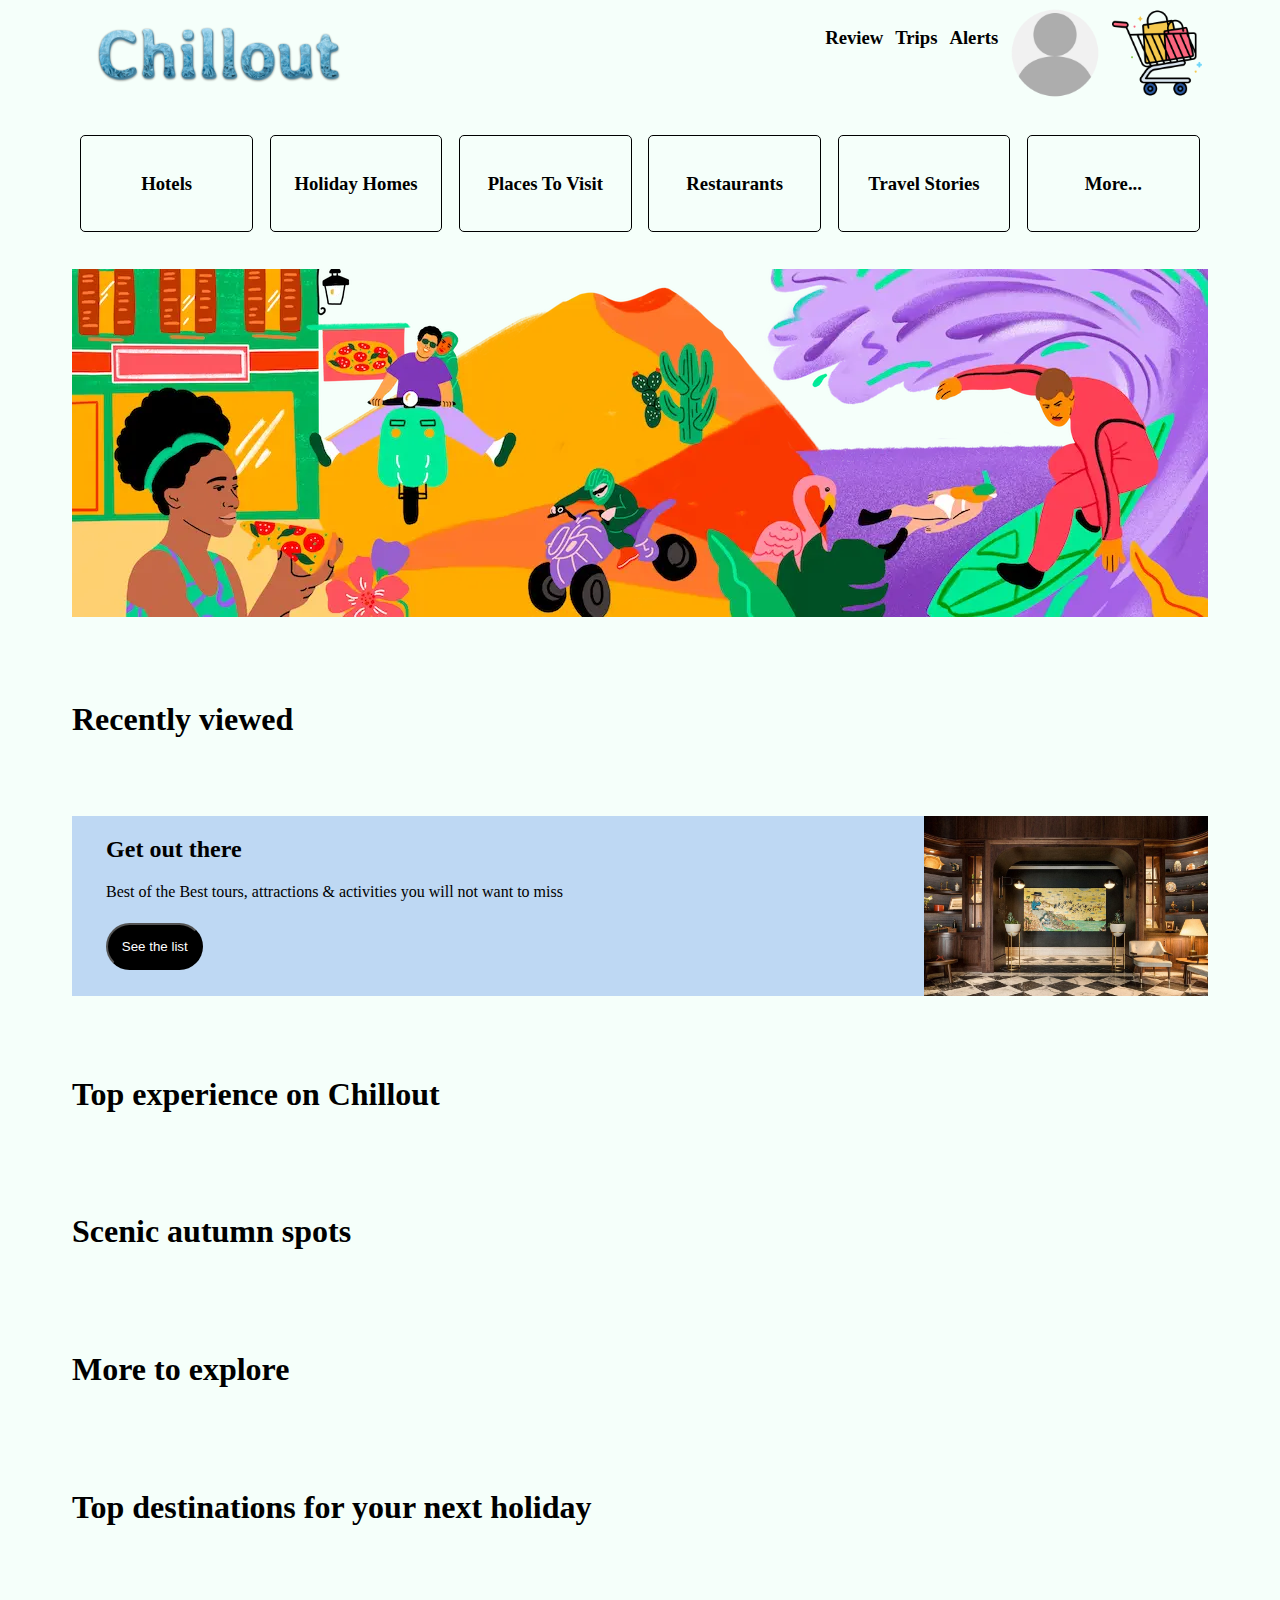
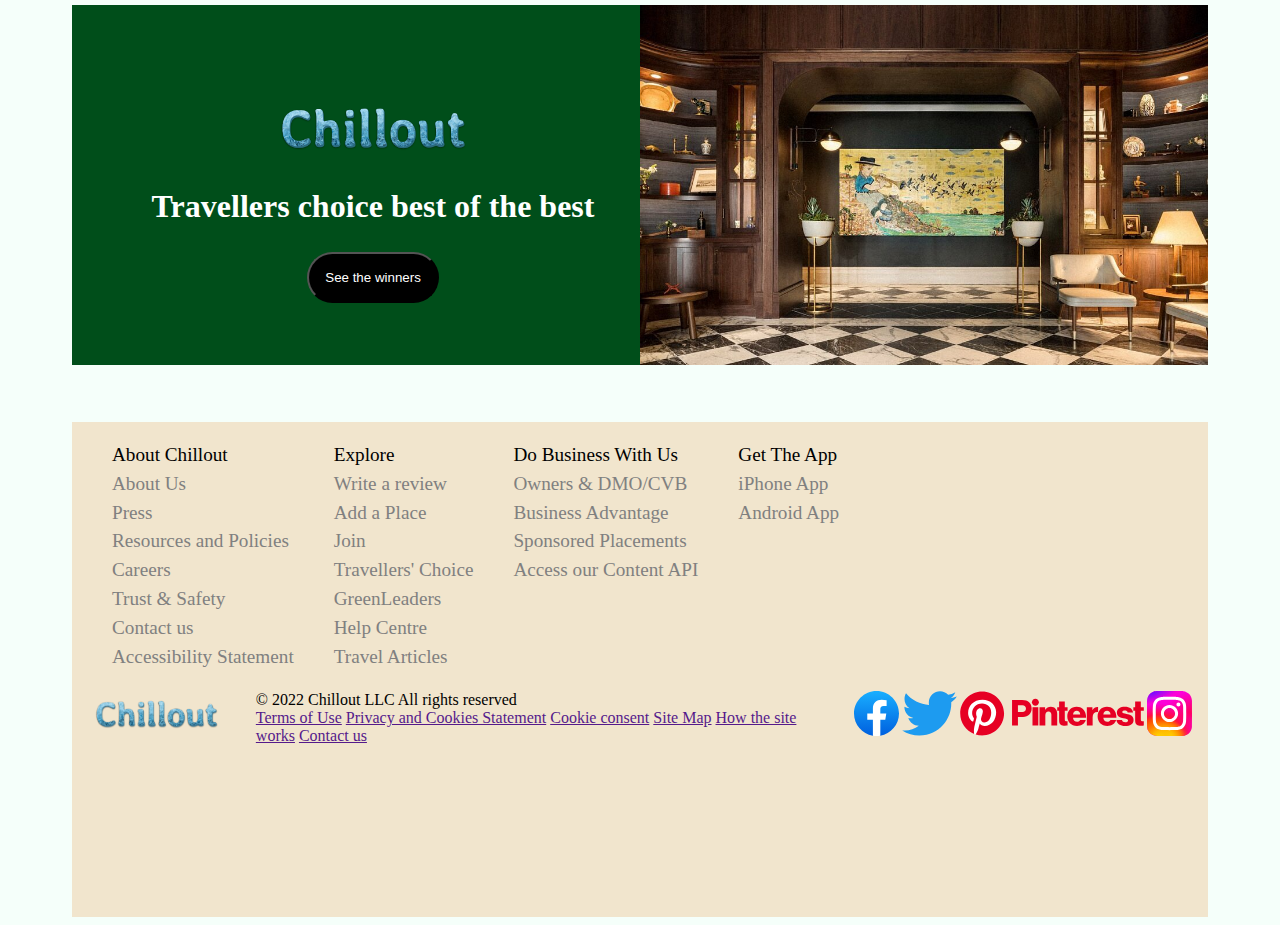
<file: index.html>
<!DOCTYPE html>
<html lang="en">
<head>
    <meta charset="UTF-8">
    <meta http-equiv="X-UA-Compatible" content="IE=edge">
    <meta name="viewport" content="width=device-width, initial-scale=1.0">
    <title>Chillout</title>
    <link rel="stylesheet" href="styles/homePageStyle.css">
    <link rel="stylesheet" href="styles/navigation.css">
    <link rel="stylesheet" href="styles/footer.css">
</head>
<body>
    
    <div id="navigation">
        <div id="options">
            <div id="logoDiv">
                <a href="index.html"><img src="resources/logo.png" alt="logo"></a>
            </div>
            <h3>Review</h3>
            <h3>Trips</h3>
            <h3>Alerts</h3>
            <div id="accountDiv">
                <a href="accountPage.html"><img src="resources/userAvatarPlaceholder.png" alt="userAvatarPlaceholder"></a>
            </div>
            <div id="cartDiv">
                <a href="cartPage.html"><img src="resources/cart.png" alt="cart"></a>
            </div>
        </div>
        <div id="tabs">
            <h3><a href="hotelsPage.html">Hotels</a></h3>
            <h3>Holiday Homes</h3>
            <h3>Places To Visit</h3>
            <h3>Restaurants</h3>
            <h3>Travel Stories</h3>
            <h3>More...</h3>
        </div>
    </div>

    <img id="banner" src="resources/background.webp" alt="banner">

    <h1>Recently viewed</h1>
    <div id="searchHistory">
        <!-- <div>
            <img src="" alt="">
            <h3></h3>
            <p></p>
            <p></p>
            <button></button>
        </div> -->
    </div>

    <div id="bestTours">
        <div>
            <h2>Get out there</h2>
            <p>Best of the Best tours, attractions & activities you will not want to miss</p>
            <button>See the list</button>
        </div>
        <img src="resources/bestToursImage.jpg" alt="bestTours">
    </div>

    <h1>Top experience on Chillout</h1>
    <div class="spots">
        <!-- <div>
            <img src="" alt="">
            <h3></h3>
            <p></p>
            <p></p>
            <button></button>
        </div> -->
    </div>

    <h1>Scenic autumn spots</h1>
    <div class="spots">
        <!-- <div>
            <img src="" alt="">
            <h3></h3>
            <p></p>
            <p></p>
            <button></button>
        </div> -->
    </div>

    <h1>More to explore</h1>
    <div id="explore">
        <!-- <div>
            <img src="" alt="">
            <h3></h3>
            <p></p>
            <p></p>
            <button></button>
        </div> -->
    </div>

    <h1>Top destinations for your next holiday</h1>
    <div class="spots">
        <!-- <div>
            <img src="" alt="">
            <h3></h3>
            <p></p>
            <p></p>
            <button></button>
        </div> -->
    </div>

    <div id="bestTravellersChoice">
        <div>
            <img src="resources/logo.png" alt="logo">
            <h1>Travellers choice best of the best</h1>
            <button>See the winners</button>
        </div>
        <img src="resources/bestToursImage.jpg" alt="bestTours">
    </div>

    <div id="footer">
        <div id="footerFirstHalf">
            <ul id="aboutChillout">
                About Chillout
                <li>About Us</li>
                <li>Press</li>
                <li>Resources and Policies</li>
                <li>Careers</li>
                <li>Trust & Safety</li>
                <li>Contact us</li>
                <li>Accessibility Statement</li>
            </ul>
            <ul id="exploreWebsite">
                Explore
                <li>Write a review</li>
                <li>Add a Place</li>
                <li>Join</li>
                <li>Travellers' Choice</li>
                <li>GreenLeaders</li>
                <li>Help Centre</li>
                <li>Travel Articles</li>
            </ul>
            <ul id="doBusinessWithUs">
                Do Business With Us
                <li>Owners & DMO/CVB</li>
                <li>Business Advantage</li>
                <li>Sponsored Placements</li>
                <li>Access our Content API</li>
            </ul>
            <ul id="getAPI">
                Get The App
                <li>iPhone App</li>
                <li>Android App</li>
            </ul>
        </div>  
        <div id="footerSecondHalf">
            <img src="resources/logo.png" alt="logo">
            <div id="extraInfo">
                <p>© 2022 Chillout LLC All rights reserved</p>
                <a href="">Terms of Use</a>
                <a href="">Privacy and Cookies Statement</a>
                <a href="">Cookie consent</a>
                <a href="">Site Map</a>
                <a href="">How the site works</a>
                <a href="">Contact us</a>
            </div>
            <div id="socialMedia">
                <img src="resources/facebook.svg" alt="facebook">
                <img src="resources/twitter.svg" alt="twitter">
                <img src="resources/pinterest.svg" alt="pinterest">
                <img src="resources/instagram.svg" alt="instagram">
            </div>
        </div>
    </div>

</html>

<script src="scripts/homePageScript.js"></script>
</file>
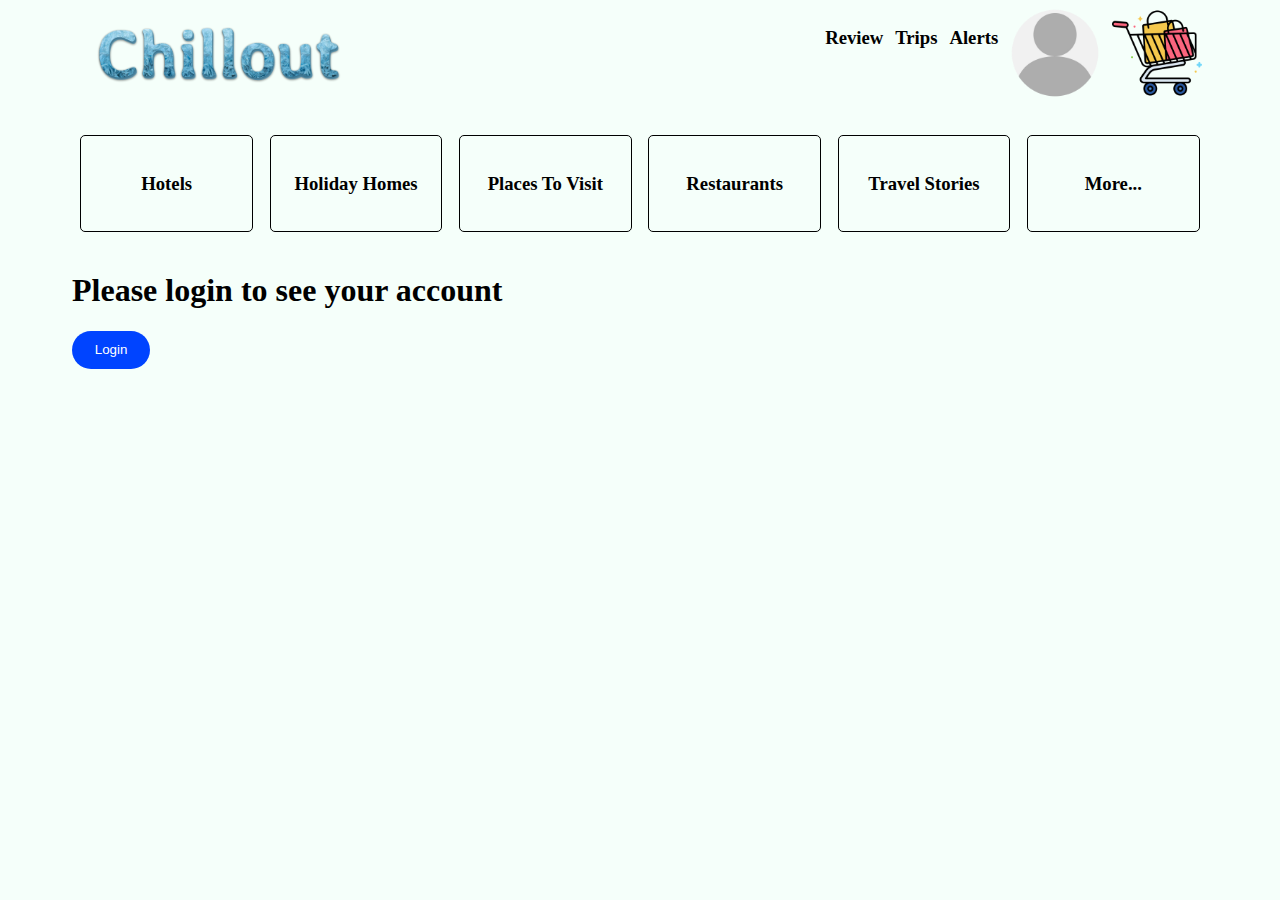
<file: accountPage.html>
<!DOCTYPE html>
<html lang="en">
<head>
    <meta charset="UTF-8">
    <meta http-equiv="X-UA-Compatible" content="IE=edge">
    <meta name="viewport" content="width=device-width, initial-scale=1.0">
    <title>Chillout</title>
    <link rel="stylesheet" href="styles/accountPageStyle.css">
    <link rel="stylesheet" href="styles/navigation.css">
</head>
<body>

    <div id="navigation">
        <div id="options">
            <div id="logoDiv">
                <a href="index.html"><img src="resources/logo.png" alt="logo"></a>
            </div>
            <h3>Review</h3>
            <h3>Trips</h3>
            <h3>Alerts</h3>
            <div>
                <a href="accountPage.html"><img src="resources/userAvatarPlaceholder.png" alt="userAvatarPlaceholder"></a>
            </div>
            <div>
                <a href="cartPage.html"><img src="resources/cart.png" alt="cart"></a>
            </div>
        </div>
        <div id="tabs">
            <h3><a href="hotelsPage.html">Hotels</a></h3>
            <h3>Holiday Homes</h3>
            <h3>Places To Visit</h3>
            <h3>Restaurants</h3>
            <h3>Travel Stories</h3>
            <h3>More...</h3>
        </div>
    </div>

    <h1>Welcome back</h1>

    <button id="loginButton"><a href="loginPage.html">Login</a></button>
    <button id="logoutButton"><a href="accountPage.html">Logout</a></button>

</body>
</html>

<script src="scripts/accountPageScript.js"></script>
</file>
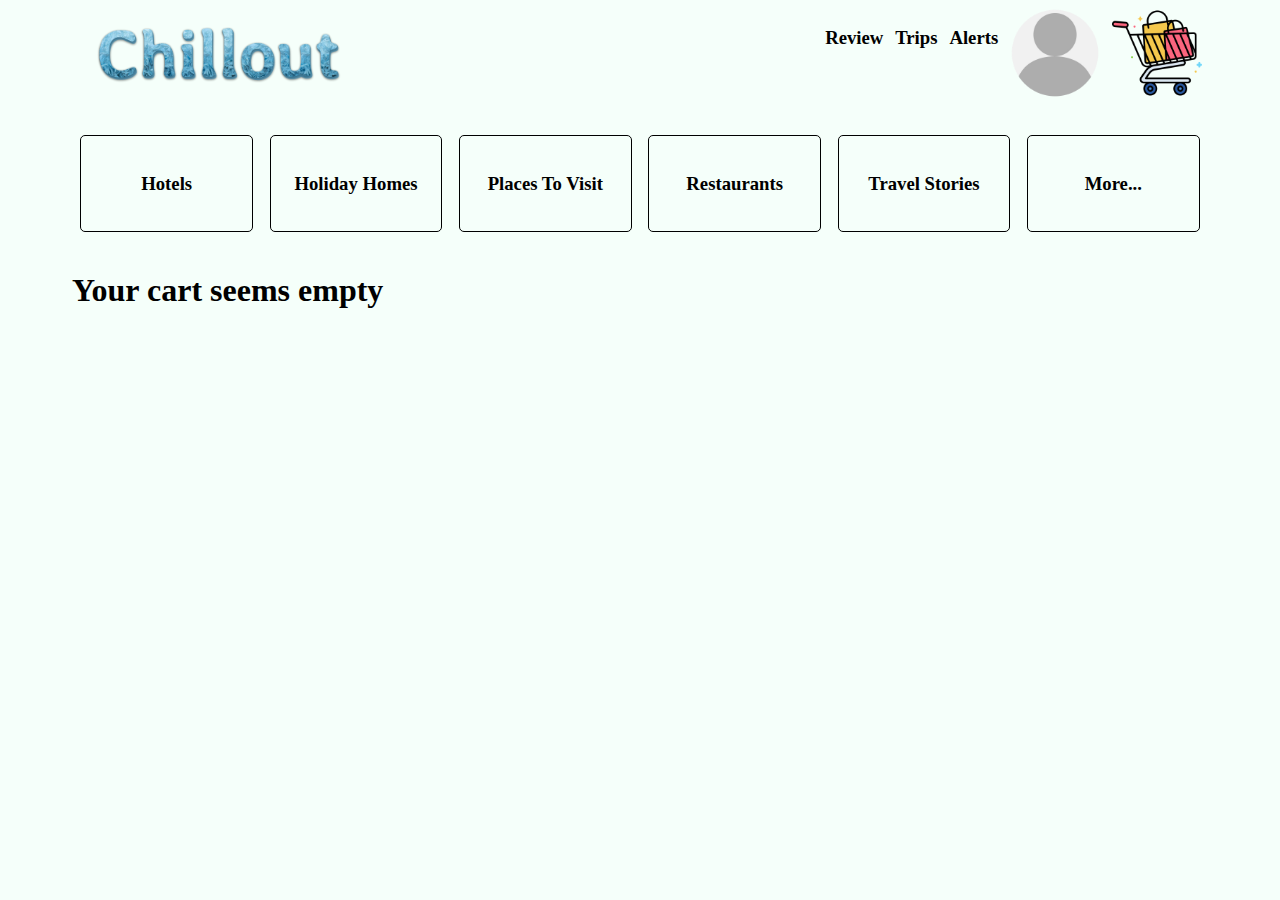
<file: cartPage.html>
<!DOCTYPE html>
<html lang="en">
<head>
    <meta charset="UTF-8">
    <meta http-equiv="X-UA-Compatible" content="IE=edge">
    <meta name="viewport" content="width=device-width, initial-scale=1.0">
    <title>Chillout</title>
    <link rel="stylesheet" href="styles/cartPageStyle.css">
    <link rel="stylesheet" href="styles/navigation.css">
    <link rel="stylesheet" href="styles/footer.css">
</head>
<body>
    
    <div id="navigation">
        <div id="options">
            <div id="logoDiv">
                <a href="index.html"><img src="resources/logo.png" alt="logo"></a>
            </div>
            <h3>Review</h3>
            <h3>Trips</h3>
            <h3>Alerts</h3>
            <div>
                <a href="accountPage.html"><img src="resources/userAvatarPlaceholder.png" alt="userAvatarPlaceholder"></a>
            </div>
            <div>
                <a href="cartPage.html"><img src="resources/cart.png" alt="cart"></a>
            </div>
        </div>
        <div id="tabs">
            <h3><a href="hotelsPage.html">Hotels</a></h3>
            <h3>Holiday Homes</h3>
            <h3>Places To Visit</h3>
            <h3>Restaurants</h3>
            <h3>Travel Stories</h3>
            <h3>More...</h3>
        </div>
    </div>

    <h1 id="countOfHotelsBooked">Your cart seems empty</h1>
    
    <div id="hotels">
        <!-- <div class="hotel">

        </div> -->
    </div>

</body>
</html>

<script src="scripts/cartPageScript.js"></script>
</file>
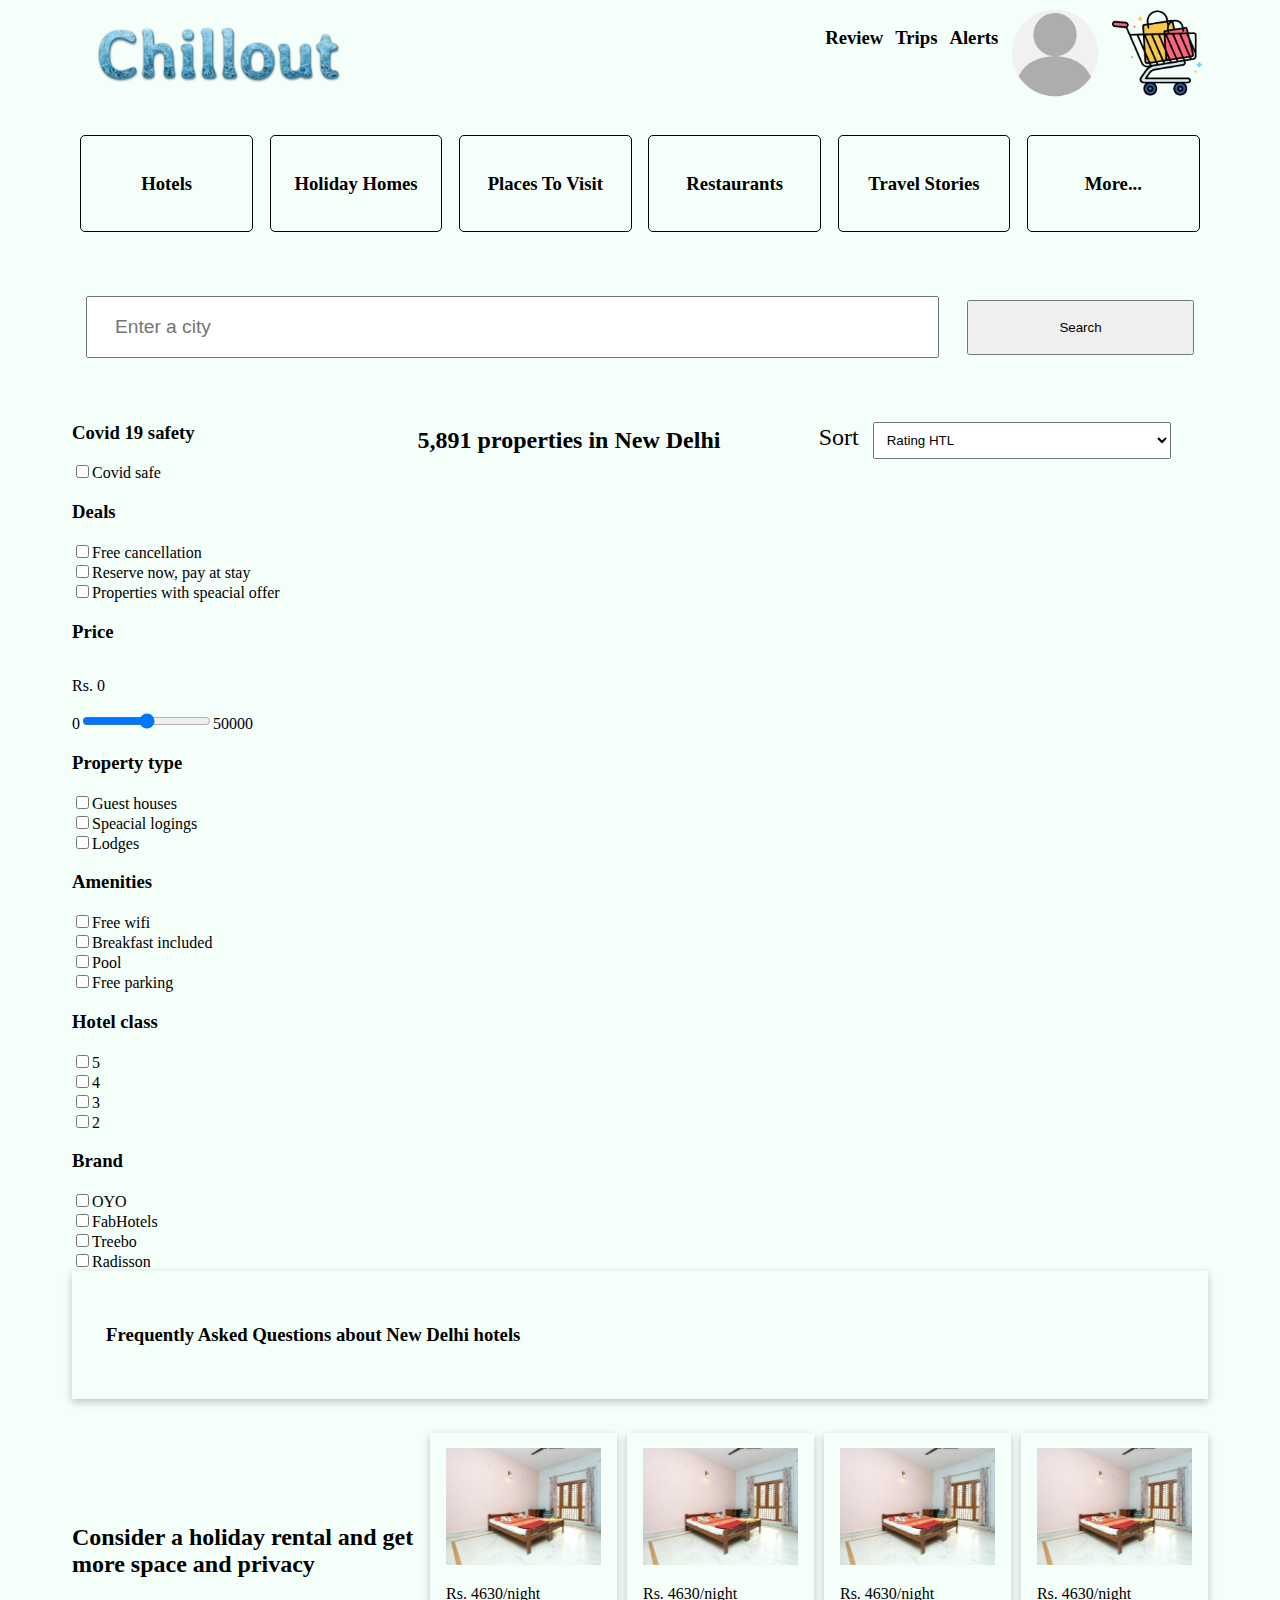
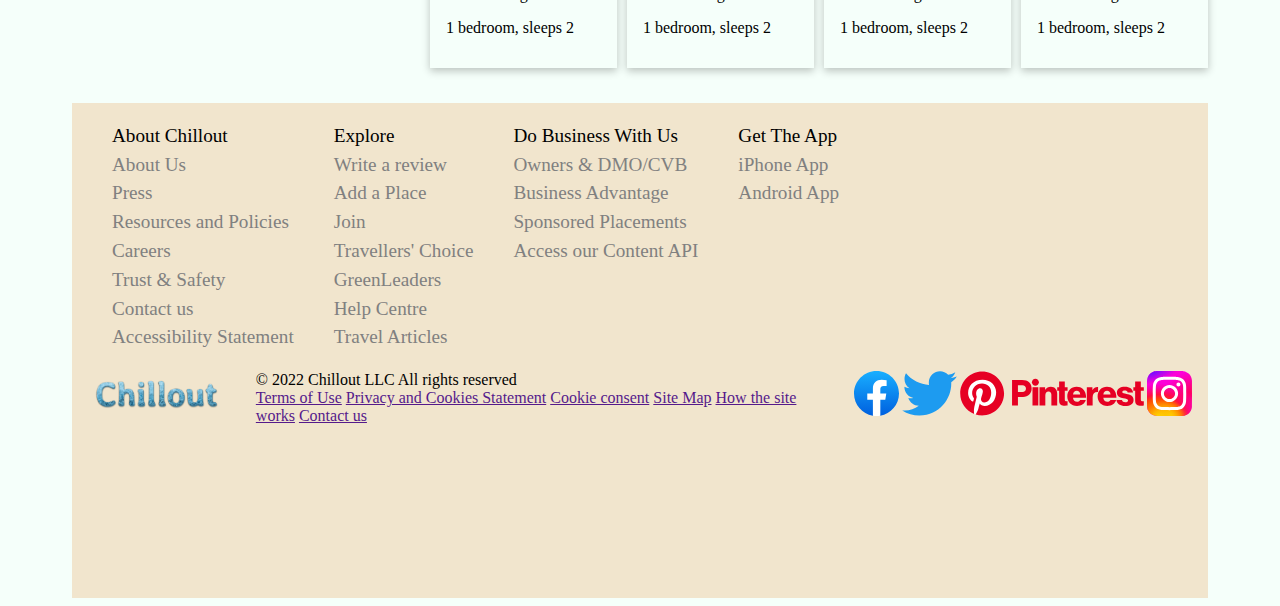
<file: hotelsPage.html>
<!DOCTYPE html>
<html lang="en">
<head>
    <meta charset="UTF-8">
    <meta http-equiv="X-UA-Compatible" content="IE=edge">
    <meta name="viewport" content="width=device-width, initial-scale=1.0">
    <title>Chillout</title>
    <link rel="stylesheet" href="styles/hotelsPageStyle.css">
    <link rel="stylesheet" href="styles/navigation.css">
    <link rel="stylesheet" href="styles/footer.css">
</head>
<body>

    <div id="navigation">
        <div id="options">
            <div id="logoDiv">
                <a href="index.html"><img src="resources/logo.png" alt="logo"></a>
            </div>
            <h3>Review</h3>
            <h3>Trips</h3>
            <h3>Alerts</h3>
            <div>
                <a href="accountPage.html"><img src="resources/userAvatarPlaceholder.png" alt="userAvatarPlaceholder"></a>
            </div>
            <div>
                <a href="cartPage.html"><img src="resources/cart.png" alt="cart"></a>
            </div>
        </div>
        <div id="tabs">
            <h3><a href="hotelsPage.html">Hotels</a></h3>
            <h3>Holiday Homes</h3>
            <h3>Places To Visit</h3>
            <h3>Restaurants</h3>
            <h3>Travel Stories</h3>
            <h3>More...</h3>
        </div>
    </div>

    <div id="searchDiv">
        <input id="search" type="text" placeholder="Enter a city">
        <button>Search</button>
    </div>

    <div id="main">
        <div id="filters">
            <div name="covidSafeFilter">
                <h3>Covid 19 safety</h3>
                <label><input class="covidSafe" type="checkbox">Covid safe</label>
            </div>
            <div name="dealsFilter">
                <h3>Deals</h3>
                <label><input class="deals" type="checkbox" value="Free cancellation">Free cancellation</label>
                <label><input class="deals" type="checkbox" value="Reserve now, pay at stay">Reserve now, pay at stay</label>
                <label><input class="deals" type="checkbox" value="Properties with speacial offer">Properties with speacial offer</label>
            </div>
            <div name="priceFilter">
                <h3>Price</h3>
                <p>Rs. 0</p>
                <label>0<input class="price" type="range" min="0" max="50000">50000</label>
            </div>
            <div name="propertyTypeFilter">
                <h3>Property type</h3>
                <label><input class="propertyType" type="checkbox" value="Guest houses">Guest houses</label>
                <label><input class="propertyType" type="checkbox" value="Speacial logings">Speacial logings</label>
                <label><input class="propertyType" type="checkbox" value="Lodges">Lodges</label>
            </div>
            <div name="amenitiesFilter">
                <h3>Amenities</h3>
                <label><input class="amenities" type="checkbox" value="Free wifi">Free wifi</label>
                <label><input class="amenities" type="checkbox" value="Breakfast included">Breakfast included</label>
                <label><input class="amenities" type="checkbox" value="Pool">Pool</label>
                <label><input class="amenities" type="checkbox" value="Free parking">Free parking</label>
            </div>
            <div name="hotelClassFilter">
                <h3>Hotel class</h3>
                <label><input class="hotelClass" type="checkbox" value="5">5</label>
                <label><input class="hotelClass" type="checkbox" value="4">4</label>
                <label><input class="hotelClass" type="checkbox" value="3">3</label>
                <label><input class="hotelClass" type="checkbox" value="2">2</label>
            </div>
            <div name="brandFilter">
                <h3>Brand</h3>
                <label><input class="brand" type="checkbox" value="OYO">OYO</label>
                <label><input class="brand" type="checkbox" value="FabHotels">FabHotels</label>
                <label><input class="brand" type="checkbox" value="Treebo">Treebo</label>
                <label><input class="brand" type="checkbox" value="Radisson">Radisson</label>
            </div>
        </div>
        <div id="resultSortHotels">
            <div id="resultAndSort">
                <h3>5,891 properties in New Delhi</h3>
                <label>
                    Sort
                    <select name="sort" id="sort">
                        <option value="Rating HTL">Rating HTL</option>
                        <option value="Rating LTH">Rating LTH</option>
                        <option value="Price HTL">Price HTL</option>
                        <option value="Price LTH">Price LTH</option>
                    </select>
                </label>
            </div>
            <div id="hotels">
                <!-- <div class="hotel">

                </div> -->
            </div>
        </div>
        
    </div>

    <div id="FAQ">
        <h3>Frequently Asked Questions about New Delhi hotels</h3>
        <!-- <h3>What are the best hotels near Qutub Minar?</h3>
        <p>Clarion Collection, FabHotel Sage, and Hotel Pluto's are some of the most popular hotels for travellers looking to stay near Qutub Minar. See the full list: Hotels near Qutub Minar.</p> -->
    </div>

    <div id="holidaySpecial">
        <h2 id="message">Consider a holiday rental and get more space and privacy</h2>
        <div id="hotelsForHolidays">
            <div>
                <img src="resources/hotelBedroom.jpg" alt="">
                <p>Rs. 4630/night</p>
                <p>1 bedroom, sleeps 2</p>
            </div>
            <div>
                <img src="resources/hotelBedroom.jpg" alt="">
                <p>Rs. 4630/night</p>
                <p>1 bedroom, sleeps 2</p>
            </div>
            <div>
                <img src="resources/hotelBedroom.jpg" alt="">
                <p>Rs. 4630/night</p>
                <p>1 bedroom, sleeps 2</p>
            </div>
            <div>
                <img src="resources/hotelBedroom.jpg" alt="">
                <p>Rs. 4630/night</p>
                <p>1 bedroom, sleeps 2</p>
            </div>    
        </div>
    </div>

    <div id="footer">
        <div id="footerFirstHalf">
            <ul id="aboutChillout">
                About Chillout
                <li>About Us</li>
                <li>Press</li>
                <li>Resources and Policies</li>
                <li>Careers</li>
                <li>Trust & Safety</li>
                <li>Contact us</li>
                <li>Accessibility Statement</li>
            </ul>
            <ul id="exploreWebsite">
                Explore
                <li>Write a review</li>
                <li>Add a Place</li>
                <li>Join</li>
                <li>Travellers' Choice</li>
                <li>GreenLeaders</li>
                <li>Help Centre</li>
                <li>Travel Articles</li>
            </ul>
            <ul id="doBusinessWithUs">
                Do Business With Us
                <li>Owners & DMO/CVB</li>
                <li>Business Advantage</li>
                <li>Sponsored Placements</li>
                <li>Access our Content API</li>
            </ul>
            <ul id="getAPI">
                Get The App
                <li>iPhone App</li>
                <li>Android App</li>
            </ul>
        </div>  
        <div id="footerSecondHalf">
            <img src="resources/logo.png" alt="logo">
            <div id="extraInfo">
                <p>© 2022 Chillout LLC All rights reserved</p>
                <a href="">Terms of Use</a>
                <a href="">Privacy and Cookies Statement</a>
                <a href="">Cookie consent</a>
                <a href="">Site Map</a>
                <a href="">How the site works</a>
                <a href="">Contact us</a>
            </div>
            <div id="socialMedia">
                <img src="resources/facebook.svg" alt="facebook">
                <img src="resources/twitter.svg" alt="twitter">
                <img src="resources/pinterest.svg" alt="pinterest">
                <img src="resources/instagram.svg" alt="instagram">
            </div>
        </div>
    </div>

</body>
</html>

<script src="scripts/hotelsPageScript.js"></script>
</file>
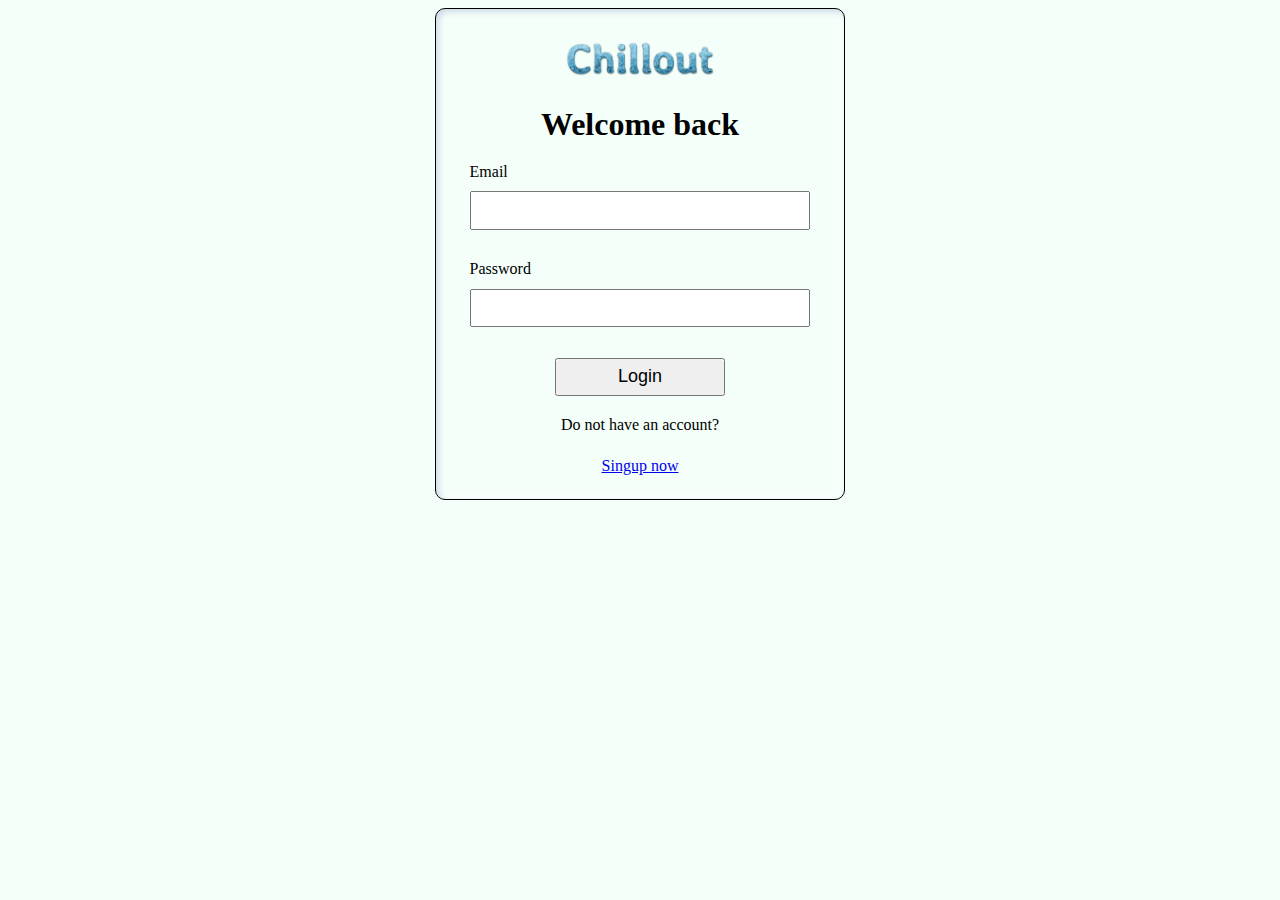
<file: loginPage.html>
<!DOCTYPE html>
<html lang="en">
<head>
    <meta charset="UTF-8">
    <meta http-equiv="X-UA-Compatible" content="IE=edge">
    <meta name="viewport" content="width=device-width, initial-scale=1.0">
    <title>Chillout</title>
    <link rel="stylesheet" href="styles/loginPageStyle.css">
</head>
<body>
    <form>
        <img src="resources/logo.png" alt="logo">
        <h1>Welcome back</h1>
        <label>
            Email
            <input name="email" type="email">
        </label>
        <label>
            Password
            <input name="password" type="password">
        </label>
        <input formaction="accountPage.html" value="Login" type="submit">
        <p>Do not have an account?</p>
        <p><a href="signupPage.html">Singup now</a></p>
    </form>
</body>
</html>

<script src="scripts/loginPageScript.js"></script>
</file>
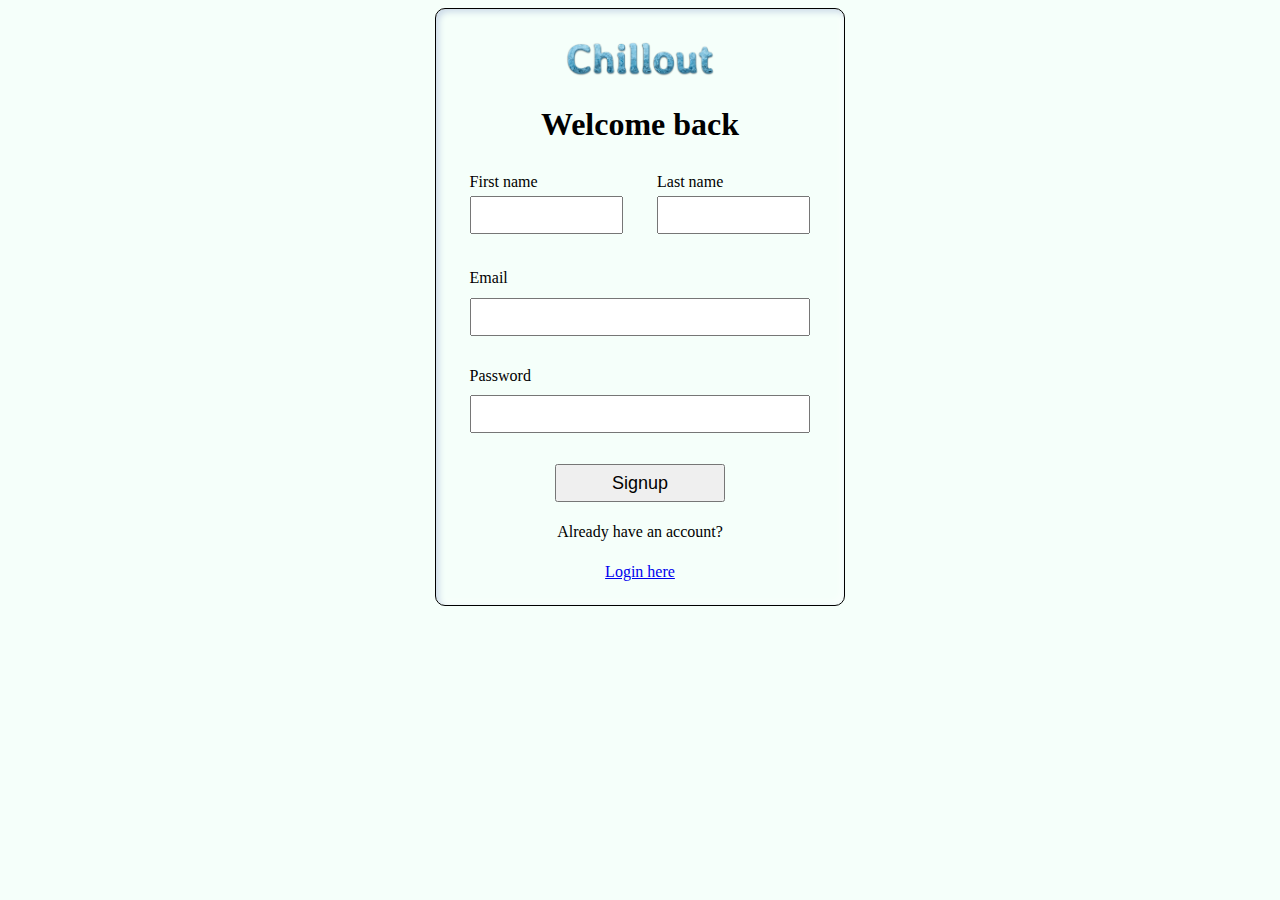
<file: signupPage.html>
<!DOCTYPE html>
<html lang="en">
<head>
    <meta charset="UTF-8">
    <meta http-equiv="X-UA-Compatible" content="IE=edge">
    <meta name="viewport" content="width=device-width, initial-scale=1.0">
    <title>Chillout</title>
    <link rel="stylesheet" href="styles/signupPageStyle.css">
</head>
<body>
    <form>
        <img src="resources/logo.png" alt="logo">
        <h1>Welcome back</h1>
        <div id="name">
            <label>
                First name
                <input name="firstName" type="text">
            </label>
            <label>
                Last name
                <input name="lastName" type="text">
            </label>
        </div>
        <label>
            Email
            <input name="email" type="email">
        </label>
        <label>
            Password
            <input name="password" type="password">
        </label>
        <input formaction="accountPage.html" value="Signup" type="submit">
        <p>Already have an account?</p>
        <p><a href="loginPage.html">Login here</a></p>
    </form>
</body>
</html>

<script src="scripts/signupPageScript.js"></script>
</file>
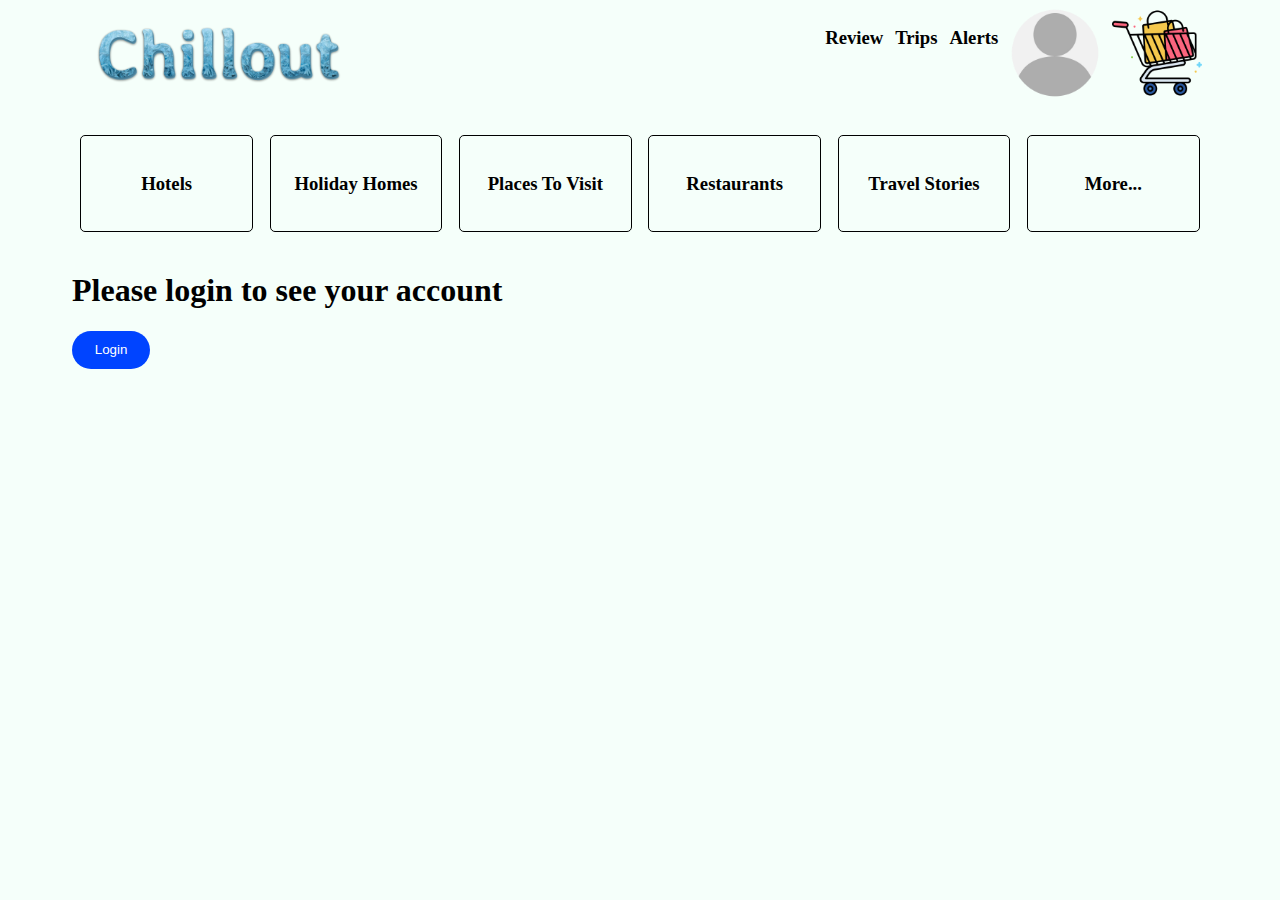
<file: pages/accountPage.html>
<!DOCTYPE html>
<html lang="en">
<head>
    <meta charset="UTF-8">
    <meta http-equiv="X-UA-Compatible" content="IE=edge">
    <meta name="viewport" content="width=device-width, initial-scale=1.0">
    <title>Chillout</title>
    <link rel="stylesheet" href="../styles/accountPageStyle.css">
    <link rel="stylesheet" href="../styles/navigation.css">
</head>
<body>

    <div id="navigation">
        <div id="options">
            <div id="logoDiv">
                <a href="homePage.html"><img src="../resources/logo.png" alt="logo"></a>
            </div>
            <h3>Review</h3>
            <h3>Trips</h3>
            <h3>Alerts</h3>
            <div>
                <a href="accountPage.html"><img src="../resources/userAvatarPlaceholder.png" alt="userAvatarPlaceholder"></a>
            </div>
            <div>
                <a href="cartPage.html"><img src="../resources/cart.png" alt="cart"></a>
            </div>
        </div>
        <div id="tabs">
            <h3><a href="hotelsPage.html">Hotels</a></h3>
            <h3>Holiday Homes</h3>
            <h3>Places To Visit</h3>
            <h3>Restaurants</h3>
            <h3>Travel Stories</h3>
            <h3>More...</h3>
        </div>
    </div>

    <h1>Welcome back</h1>

    <button id="loginButton"><a href="loginPage.html">Login</a></button>
    <button id="logoutButton"><a href="accountPage.html">Logout</a></button>

</body>
</html>

<script src="../scripts/accountPageScript.js"></script>
</file>
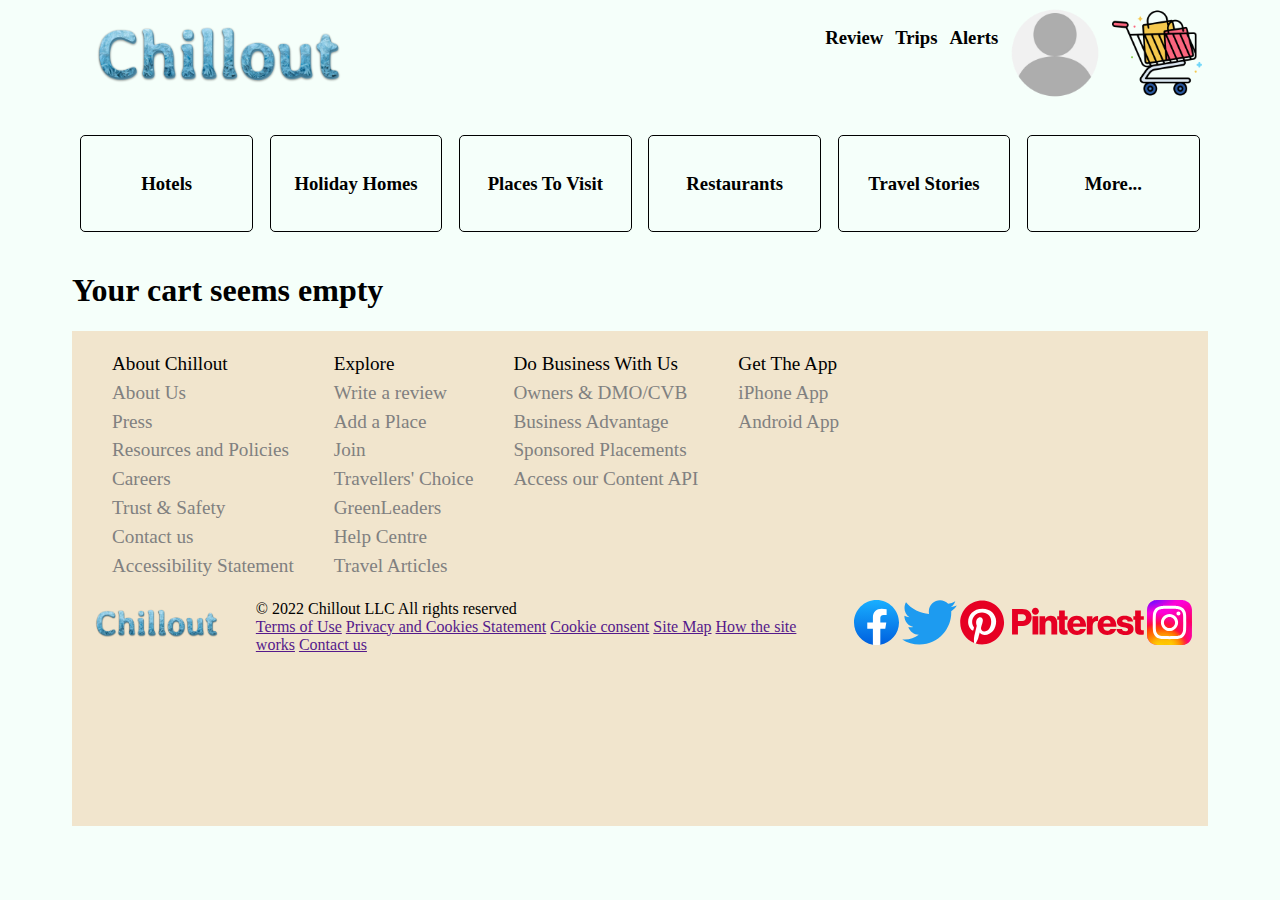
<file: pages/cartPage.html>
<!DOCTYPE html>
<html lang="en">
<head>
    <meta charset="UTF-8">
    <meta http-equiv="X-UA-Compatible" content="IE=edge">
    <meta name="viewport" content="width=device-width, initial-scale=1.0">
    <title>Chillout</title>
    <link rel="stylesheet" href="../styles/cartPageStyle.css">
    <link rel="stylesheet" href="../styles/navigation.css">
    <link rel="stylesheet" href="../styles/footer.css">
</head>
<body>
    
    <div id="navigation">
        <div id="options">
            <div id="logoDiv">
                <a href="homePage.html"><img src="../resources/logo.png" alt="logo"></a>
            </div>
            <h3>Review</h3>
            <h3>Trips</h3>
            <h3>Alerts</h3>
            <div>
                <a href="accountPage.html"><img src="../resources/userAvatarPlaceholder.png" alt="userAvatarPlaceholder"></a>
            </div>
            <div>
                <a href="cartPage.html"><img src="../resources/cart.png" alt="cart"></a>
            </div>
        </div>
        <div id="tabs">
            <h3><a href="hotelsPage.html">Hotels</a></h3>
            <h3>Holiday Homes</h3>
            <h3>Places To Visit</h3>
            <h3>Restaurants</h3>
            <h3>Travel Stories</h3>
            <h3>More...</h3>
        </div>
    </div>

    <h1 id="countOfHotelsBooked">Your cart seems empty</h1>
    
    <div id="hotels">
        <!-- <div class="hotel">

        </div> -->
    </div>

    <div id="footer">
        <div id="footerFirstHalf">
            <ul id="aboutChillout">
                About Chillout
                <li>About Us</li>
                <li>Press</li>
                <li>Resources and Policies</li>
                <li>Careers</li>
                <li>Trust & Safety</li>
                <li>Contact us</li>
                <li>Accessibility Statement</li>
            </ul>
            <ul id="exploreWebsite">
                Explore
                <li>Write a review</li>
                <li>Add a Place</li>
                <li>Join</li>
                <li>Travellers' Choice</li>
                <li>GreenLeaders</li>
                <li>Help Centre</li>
                <li>Travel Articles</li>
            </ul>
            <ul id="doBusinessWithUs">
                Do Business With Us
                <li>Owners & DMO/CVB</li>
                <li>Business Advantage</li>
                <li>Sponsored Placements</li>
                <li>Access our Content API</li>
            </ul>
            <ul id="getAPI">
                Get The App
                <li>iPhone App</li>
                <li>Android App</li>
            </ul>
        </div>  
        <div id="footerSecondHalf">
            <img src="../resources/logo.png" alt="logo">
            <div id="extraInfo">
                <p>© 2022 Chillout LLC All rights reserved</p>
                <a href="">Terms of Use</a>
                <a href="">Privacy and Cookies Statement</a>
                <a href="">Cookie consent</a>
                <a href="">Site Map</a>
                <a href="">How the site works</a>
                <a href="">Contact us</a>
            </div>
            <div id="socialMedia">
                <img src="../resources/facebook.svg" alt="facebook">
                <img src="../resources/twitter.svg" alt="twitter">
                <img src="../resources/pinterest.svg" alt="pinterest">
                <img src="../resources/instagram.svg" alt="instagram">
            </div>
        </div>
    </div>

</body>
</html>

<script src="../scripts/cartPageScript.js"></script>
</file>
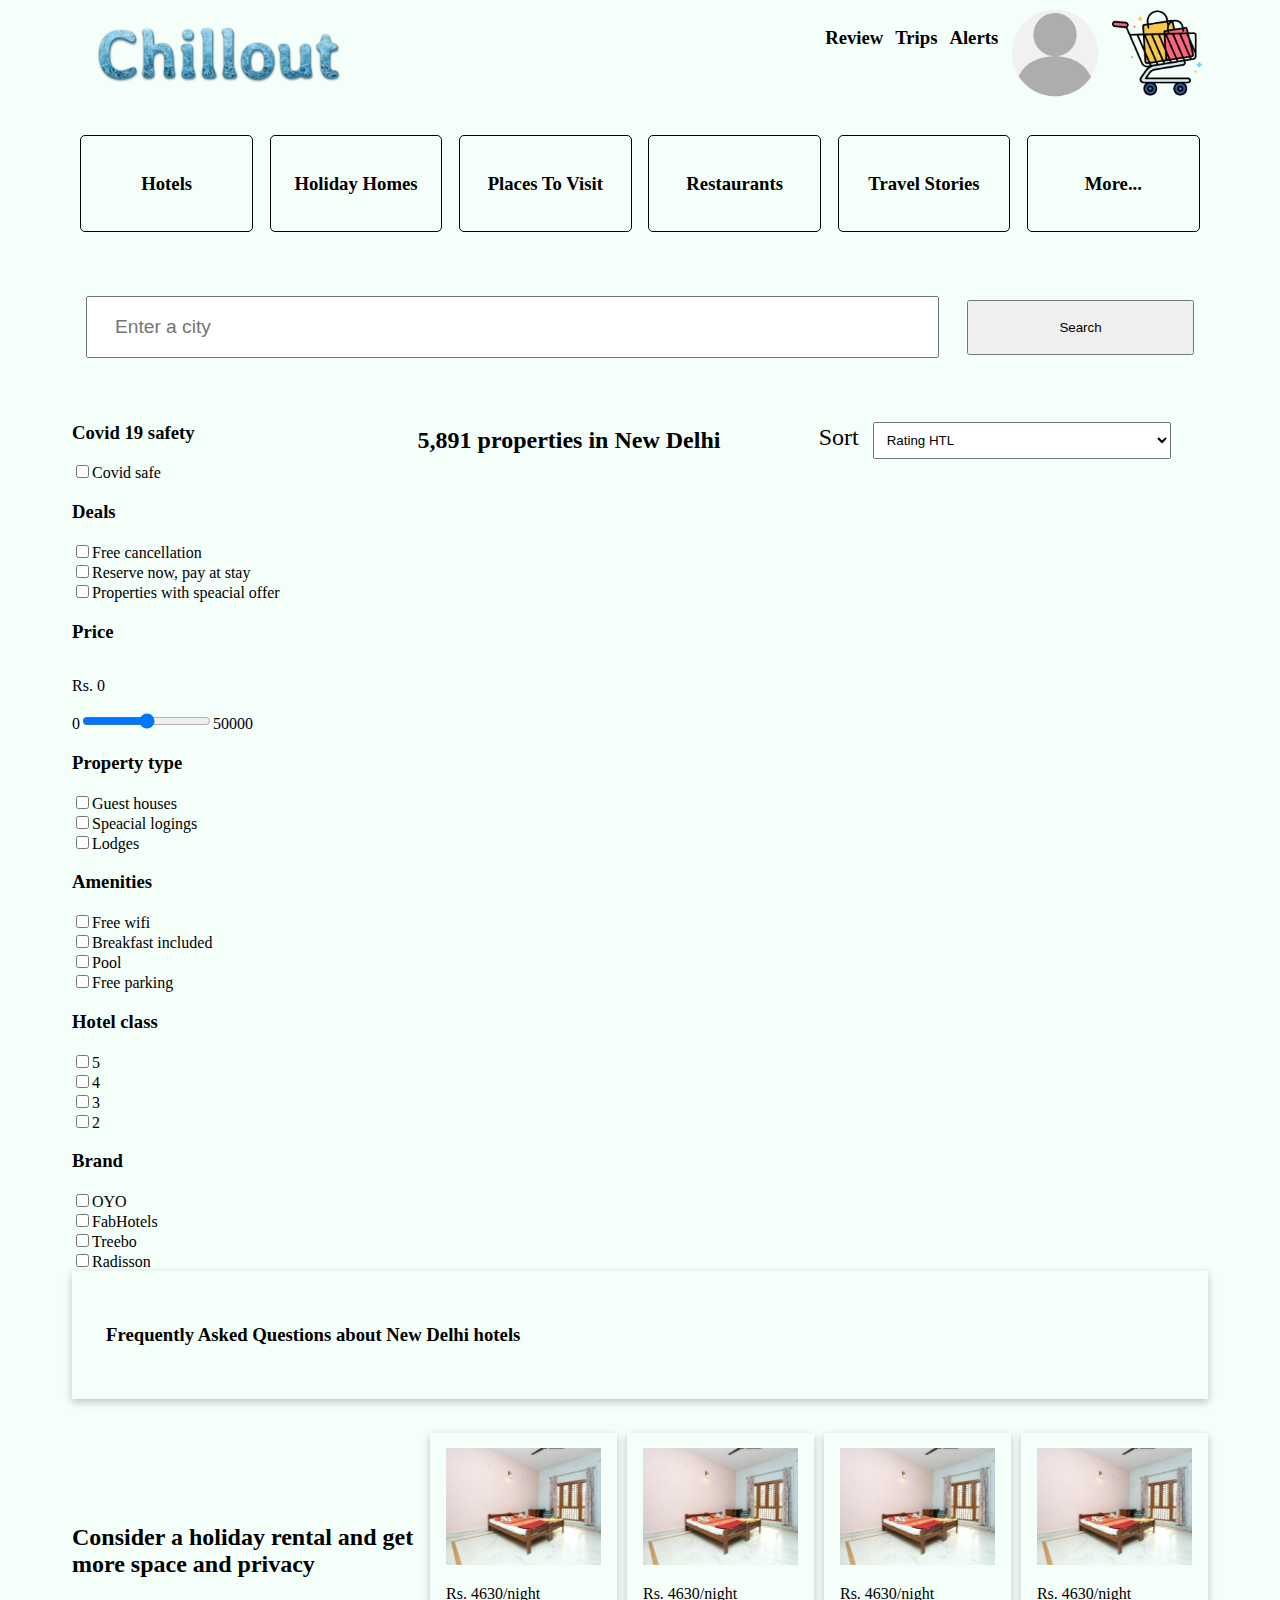
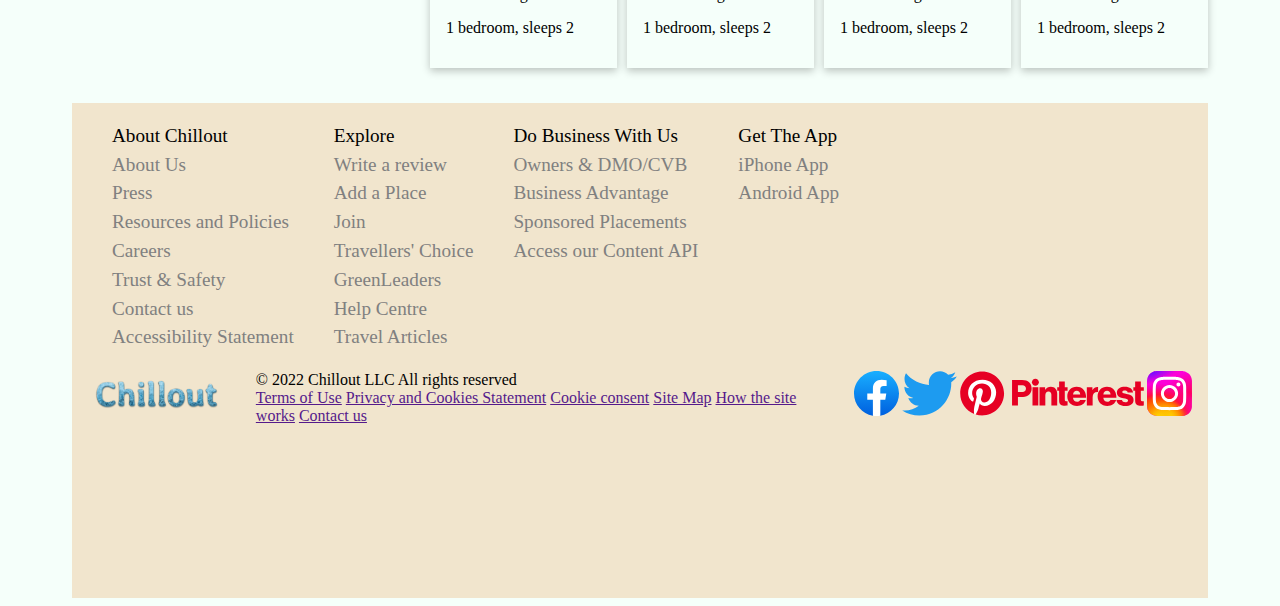
<file: pages/hotelsPage.html>
<!DOCTYPE html>
<html lang="en">
<head>
    <meta charset="UTF-8">
    <meta http-equiv="X-UA-Compatible" content="IE=edge">
    <meta name="viewport" content="width=device-width, initial-scale=1.0">
    <title>Chillout</title>
    <link rel="stylesheet" href="../styles/hotelsPageStyle.css">
    <link rel="stylesheet" href="../styles/navigation.css">
    <link rel="stylesheet" href="../styles/footer.css">
</head>
<body>

    <div id="navigation">
        <div id="options">
            <div id="logoDiv">
                <a href="homePage.html"><img src="../resources/logo.png" alt="logo"></a>
            </div>
            <h3>Review</h3>
            <h3>Trips</h3>
            <h3>Alerts</h3>
            <div>
                <a href="accountPage.html"><img src="../resources/userAvatarPlaceholder.png" alt="userAvatarPlaceholder"></a>
            </div>
            <div>
                <a href="cartPage.html"><img src="../resources/cart.png" alt="cart"></a>
            </div>
        </div>
        <div id="tabs">
            <h3><a href="hotelsPage.html">Hotels</a></h3>
            <h3>Holiday Homes</h3>
            <h3>Places To Visit</h3>
            <h3>Restaurants</h3>
            <h3>Travel Stories</h3>
            <h3>More...</h3>
        </div>
    </div>

    <div id="searchDiv">
        <input id="search" type="text" placeholder="Enter a city">
        <button>Search</button>
    </div>

    <div id="main">
        <div id="filters">
            <div name="covidSafeFilter">
                <h3>Covid 19 safety</h3>
                <label><input class="covidSafe" type="checkbox">Covid safe</label>
            </div>
            <div name="dealsFilter">
                <h3>Deals</h3>
                <label><input class="deals" type="checkbox" value="Free cancellation">Free cancellation</label>
                <label><input class="deals" type="checkbox" value="Reserve now, pay at stay">Reserve now, pay at stay</label>
                <label><input class="deals" type="checkbox" value="Properties with speacial offer">Properties with speacial offer</label>
            </div>
            <div name="priceFilter">
                <h3>Price</h3>
                <p>Rs. 0</p>
                <label>0<input class="price" type="range" min="0" max="50000">50000</label>
            </div>
            <div name="propertyTypeFilter">
                <h3>Property type</h3>
                <label><input class="propertyType" type="checkbox" value="Guest houses">Guest houses</label>
                <label><input class="propertyType" type="checkbox" value="Speacial logings">Speacial logings</label>
                <label><input class="propertyType" type="checkbox" value="Lodges">Lodges</label>
            </div>
            <div name="amenitiesFilter">
                <h3>Amenities</h3>
                <label><input class="amenities" type="checkbox" value="Free wifi">Free wifi</label>
                <label><input class="amenities" type="checkbox" value="Breakfast included">Breakfast included</label>
                <label><input class="amenities" type="checkbox" value="Pool">Pool</label>
                <label><input class="amenities" type="checkbox" value="Free parking">Free parking</label>
            </div>
            <div name="hotelClassFilter">
                <h3>Hotel class</h3>
                <label><input class="hotelClass" type="checkbox" value="5">5</label>
                <label><input class="hotelClass" type="checkbox" value="4">4</label>
                <label><input class="hotelClass" type="checkbox" value="3">3</label>
                <label><input class="hotelClass" type="checkbox" value="2">2</label>
            </div>
            <div name="brandFilter">
                <h3>Brand</h3>
                <label><input class="brand" type="checkbox" value="OYO">OYO</label>
                <label><input class="brand" type="checkbox" value="FabHotels">FabHotels</label>
                <label><input class="brand" type="checkbox" value="Treebo">Treebo</label>
                <label><input class="brand" type="checkbox" value="Radisson">Radisson</label>
            </div>
        </div>
        <div id="resultSortHotels">
            <div id="resultAndSort">
                <h3>5,891 properties in New Delhi</h3>
                <label>
                    Sort
                    <select name="sort" id="sort">
                        <option value="Rating HTL">Rating HTL</option>
                        <option value="Rating LTH">Rating LTH</option>
                        <option value="Price HTL">Price HTL</option>
                        <option value="Price LTH">Price LTH</option>
                    </select>
                </label>
            </div>
            <div id="hotels">
                <!-- <div class="hotel">

                </div> -->
            </div>
        </div>
        
    </div>

    <div id="FAQ">
        <h3>Frequently Asked Questions about New Delhi hotels</h3>
        <!-- <h3>What are the best hotels near Qutub Minar?</h3>
        <p>Clarion Collection, FabHotel Sage, and Hotel Pluto's are some of the most popular hotels for travellers looking to stay near Qutub Minar. See the full list: Hotels near Qutub Minar.</p> -->
    </div>

    <div id="holidaySpecial">
        <h2 id="message">Consider a holiday rental and get more space and privacy</h2>
        <div id="hotelsForHolidays">
            <div>
                <img src="../resources/hotelBedroom.jpg" alt="">
                <p>Rs. 4630/night</p>
                <p>1 bedroom, sleeps 2</p>
            </div>
            <div>
                <img src="../resources/hotelBedroom.jpg" alt="">
                <p>Rs. 4630/night</p>
                <p>1 bedroom, sleeps 2</p>
            </div>
            <div>
                <img src="../resources/hotelBedroom.jpg" alt="">
                <p>Rs. 4630/night</p>
                <p>1 bedroom, sleeps 2</p>
            </div>
            <div>
                <img src="../resources/hotelBedroom.jpg" alt="">
                <p>Rs. 4630/night</p>
                <p>1 bedroom, sleeps 2</p>
            </div>    
        </div>
    </div>

    <div id="footer">
        <div id="footerFirstHalf">
            <ul id="aboutChillout">
                About Chillout
                <li>About Us</li>
                <li>Press</li>
                <li>Resources and Policies</li>
                <li>Careers</li>
                <li>Trust & Safety</li>
                <li>Contact us</li>
                <li>Accessibility Statement</li>
            </ul>
            <ul id="exploreWebsite">
                Explore
                <li>Write a review</li>
                <li>Add a Place</li>
                <li>Join</li>
                <li>Travellers' Choice</li>
                <li>GreenLeaders</li>
                <li>Help Centre</li>
                <li>Travel Articles</li>
            </ul>
            <ul id="doBusinessWithUs">
                Do Business With Us
                <li>Owners & DMO/CVB</li>
                <li>Business Advantage</li>
                <li>Sponsored Placements</li>
                <li>Access our Content API</li>
            </ul>
            <ul id="getAPI">
                Get The App
                <li>iPhone App</li>
                <li>Android App</li>
            </ul>
        </div>  
        <div id="footerSecondHalf">
            <img src="../resources/logo.png" alt="logo">
            <div id="extraInfo">
                <p>© 2022 Chillout LLC All rights reserved</p>
                <a href="">Terms of Use</a>
                <a href="">Privacy and Cookies Statement</a>
                <a href="">Cookie consent</a>
                <a href="">Site Map</a>
                <a href="">How the site works</a>
                <a href="">Contact us</a>
            </div>
            <div id="socialMedia">
                <img src="../resources/facebook.svg" alt="facebook">
                <img src="../resources/twitter.svg" alt="twitter">
                <img src="../resources/pinterest.svg" alt="pinterest">
                <img src="../resources/instagram.svg" alt="instagram">
            </div>
        </div>
    </div>

</body>
</html>

<script src="../scripts/hotelsPageScript.js"></script>
</file>
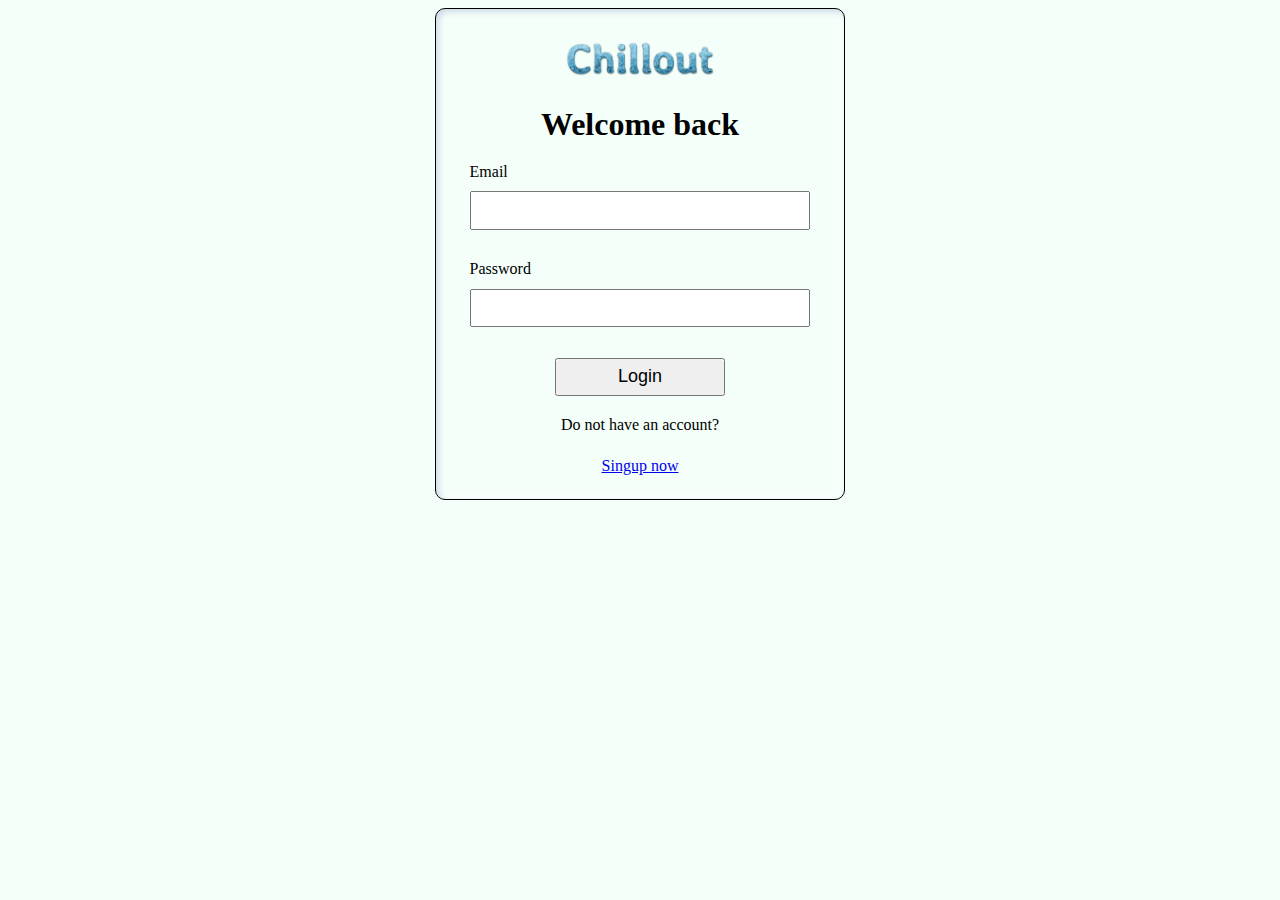
<file: pages/loginPage.html>
<!DOCTYPE html>
<html lang="en">
<head>
    <meta charset="UTF-8">
    <meta http-equiv="X-UA-Compatible" content="IE=edge">
    <meta name="viewport" content="width=device-width, initial-scale=1.0">
    <title>Chillout</title>
    <link rel="stylesheet" href="../styles/loginPageStyle.css">
</head>
<body>
    <form>
        <img src="../resources/logo.png" alt="logo">
        <h1>Welcome back</h1>
        <label>
            Email
            <input name="email" type="email">
        </label>
        <label>
            Password
            <input name="password" type="password">
        </label>
        <input formaction="accountPage.html" value="Login" type="submit">
        <p>Do not have an account?</p>
        <p><a href="signupPage.html">Singup now</a></p>
    </form>
</body>
</html>

<script src="../scripts/loginPageScript.js"></script>
</file>
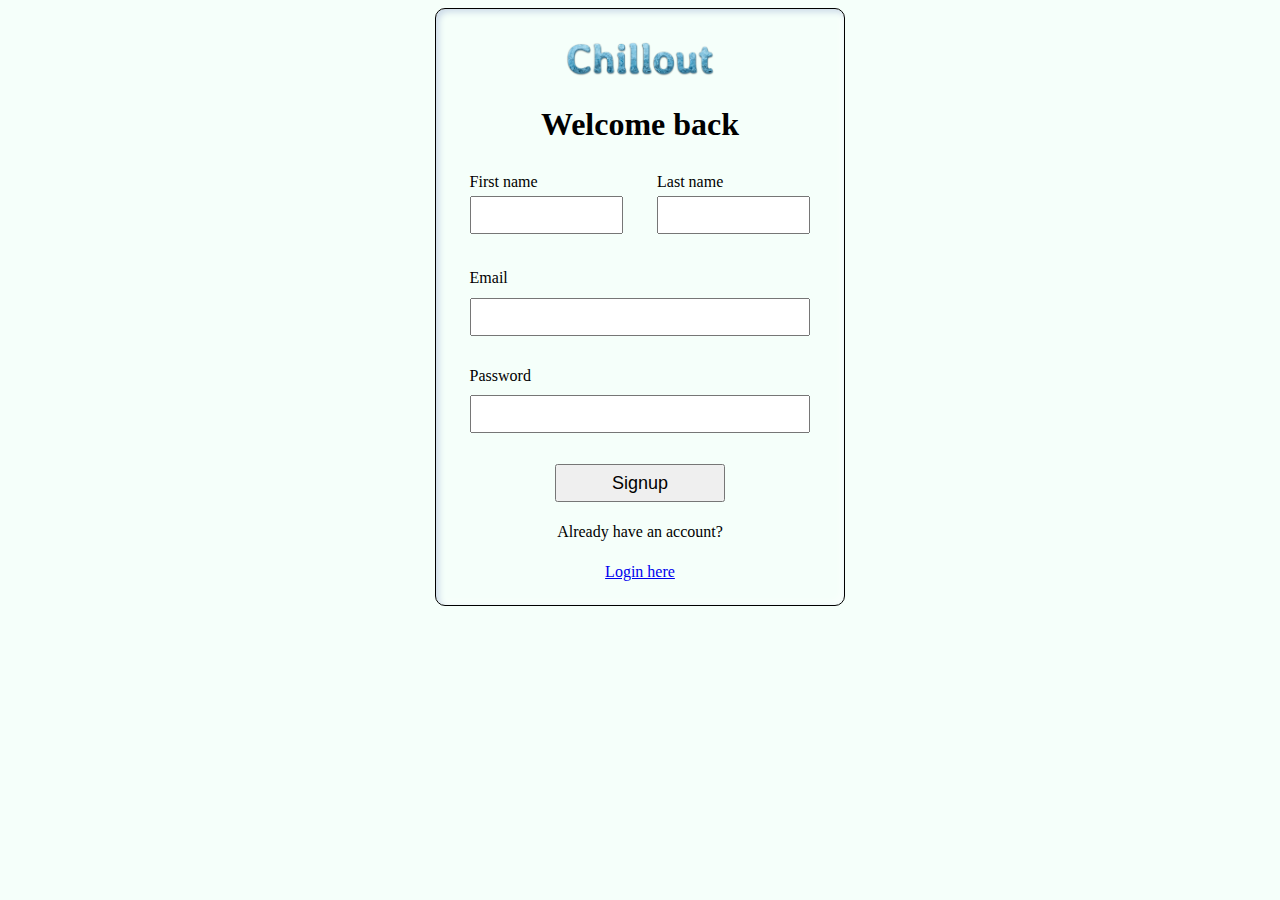
<file: pages/signupPage.html>
<!DOCTYPE html>
<html lang="en">
<head>
    <meta charset="UTF-8">
    <meta http-equiv="X-UA-Compatible" content="IE=edge">
    <meta name="viewport" content="width=device-width, initial-scale=1.0">
    <title>Chillout</title>
    <link rel="stylesheet" href="../styles/signupPageStyle.css">
</head>
<body>
    <form>
        <img src="../resources/logo.png" alt="logo">
        <h1>Welcome back</h1>
        <div id="name">
            <label>
                First name
                <input name="firstName" type="text">
            </label>
            <label>
                Last name
                <input name="lastName" type="text">
            </label>
        </div>
        <label>
            Email
            <input name="email" type="email">
        </label>
        <label>
            Password
            <input name="password" type="password">
        </label>
        <input formaction="accountPage.html" value="Signup" type="submit">
        <p>Already have an account?</p>
        <p><a href="loginPage.html">Login here</a></p>
    </form>
</body>
</html>

<script src="../scripts/signupPageScript.js"></script>
</file>
<file: styles/homePageStyle.css>
body {
    background-color: mintcream;
    padding: 0 5%;
}

#background > img {
    display: block;
    margin: 3% auto;
}

#searchHistory {
    display: flex;
    width: 100%;
    justify-content: space-between;
}
#searchHistory > div {
    width: 22%;
    padding: 10px;
    background-color: rgb(217, 254, 242);
    box-shadow: rgba(0, 0, 0, 0.24) 0px 3px 8px;
}
#searchHistory > div > :nth-child(n) {
    margin-top: 1%;
    margin-bottom: 1%;
}
#searchHistory > div > img {
    width: 100%;
}
#searchHistory > div > button {
    display: block;
    margin-left: auto;
    padding: 2% 4%;
    background-color: rgb(73, 94, 255);
    color: whitesmoke;
    border: 0;
    border-radius: 10px;
    box-shadow: rgba(0, 0, 0, 0.24) 0px 3px 8px;
}

#bestTours {
    display: flex;
    margin: 5% auto;
    background-color: rgb(190, 216, 243);
}
#bestTours > div {
    margin-right: auto;
    padding-left: 3%;
}
#bestTours > div > p {
    margin: 0 auto;

}
#bestTours > div > button {
    background-color: black;
    border-radius: 50px;
    color: white;
    margin-top: 5%;
    padding: 3%;
}
#bestTours > img {
    width: 25%;
}

h1 {
    margin-top: 7%;
}

.spots {
    display: flex;
    width: 100%;
    justify-content: space-between;
}
.spots > div {
    width: 22%;
    padding: 10px;
    background-color: rgb(217, 254, 242);
    box-shadow: rgba(0, 0, 0, 0.24) 0px 3px 8px;
}
.spots > div > :nth-child(n) {
    margin-top: 1%;
    margin-bottom: 1%;
}
.spots > div > img {
    width: 100%;
}
.spots > div > button {
    display: block;
    margin-left: auto;
    padding: 2% 4%;
    background-color: rgb(73, 94, 255);
    color: whitesmoke;
    border: 0;
    border-radius: 10px;
    box-shadow: rgba(0, 0, 0, 0.24) 0px 3px 8px;
} 

#explore {
    display: flex;
    width: 100%;
    justify-content: space-between;
    text-align: center;
}
#explore > div {
    width: 30%;
    border-style: ridge;
}
#explore > div > img {
    width: 100%;
}

#bestTravellersChoice {
    display: flex;
    margin: 5% auto;
    background-color: rgb(0, 78, 26);
}
#bestTravellersChoice > div {
    display: flex;
    flex-direction: column;
    justify-content: center;
    align-items: center;
    margin-right: auto;
    padding-left: 3%;
    width: 50%;
}
#bestTravellersChoice > div > img  {
    width: 40%;
    margin: 5% auto;
}
#bestTravellersChoice > div > h1 {
    margin: 0 auto;
    color: white;
}
#bestTravellersChoice > div > button {
    background-color: black;
    border-radius: 50px;
    color: white;
    margin-top: 5%;
    padding: 3%;
}
#bestTravellersChoice > img {
    width: 50%;
}
</file>
<file: styles/navigation.css>
body {
    background-color: mintcream;
    padding: 0 5%;
}

#options {
    display: flex;
    height: 10vh;
    justify-content: space-around;
}
#options img {
    height: 100%;
}
#logoDiv {
    margin-right: 40%;
}
#tabs {
    display: flex;
    height: 15vh;
    margin: 2vh 0;
    justify-content: space-around;
}
#tabs a {
    text-decoration: none;
    color: black;
}
#tabs > :nth-child(n) {
    display: flex;
    justify-content: center;
    align-items: center;
    border: 1px solid black;
    border-radius: 5px;
    width: 15%;
}
#tabs > :nth-child(n):hover, #options > :nth-child(n):hover {
    background-color: rgb(209, 209, 209);
}
</file>
<file: styles/footer.css>
#footer {
    background-color: rgb(241, 229, 205);
    height: 55vh;
}
#footerFirstHalf {
    display: flex;
}
ul {
    list-style-type: none;
    font-size: larger;
    color: black;
    line-height: 150%;
}
li {
    color:  grey;
}
#footerSecondHalf {
    display: flex;
    height: 5vh;
    margin: auto;
    justify-content: space-around;
}
#extraInfo {
    width: 50%;
}
#extraInfo > p {
    margin: 0;
}
#socialMedia {
    display: flex;
    width: 30%;
    justify-content: space-around;
}
#socialMedia > img {
    display: block;
}
</file>
<file: styles/accountPageStyle.css>
body {
    background-color: mintcream;
    padding: 0 5%;
}

#loginButton, #logoutButton {
    padding: 1% 2%;
    color: white;
    border: 0;
    border-radius: 20px;
    background-color: rgb(0, 68, 255);
}

a {
    text-decoration: none;
    color: white; 
    font-size: 100%;
}
</file>
<file: styles/cartPageStyle.css>
body {
    background-color: mintcream;
    padding: 0 5%;
}

#hotels {
    flex-grow: 1;
}
.hotel {
    display: flex;
    height: 52vh;
    margin: 2% auto;
    justify-content: space-between;
    box-shadow: rgba(0, 0, 0, 0.24) 0px 3px 8px;
}
.hotelInfo {
    display: flex;
    padding-left: 2%;
    padding-right: 2%;
    flex-grow: 1;
    flex-direction: column;
}
.hotelInfo > h2 {
    margin: 2% auto 2% 0;
    color: rgb(53, 97, 255);
}
.infoSections {
    display: flex;
    justify-content: space-around;
    align-items: flex-start;
}
.leftSection {
    width: 30%;
    display: flex;
    flex-direction: column;
    justify-content: center;
    align-items: center;
}
.leftSection > img {
    width: 80%;
}
.leftSection > p {
    font-size: larger;
    margin: 10%;
}
.leftSection > button {
    width: 100%;
    padding: 7%;
    border-width: 0;
    border-radius: 100px;
    background-color: gold;
    font-size: large;
}
.leftSection > .deals {
    align-self: flex-start;
}
.leftSection > .deals > :nth-child(n){
    font-size: medium;
}
.middleSection {
    font-size: 85%;
    text-align: center;
}
.middleSection > div > p {
    margin: 10% auto;
}
.rightSection > ul {
    list-style: none;
    padding: 0;
}
.hotelImage {
    display: block;
}
.hotelImage > img {
    height: 100%;
}
</file>
<file: styles/hotelsPageStyle.css>
body {
    background-color: mintcream;
    padding: 0 5%;
}

#searchDiv {
    display: flex;
    margin: 5vh auto;
    justify-content: space-between;
}
#search {
    display: block;
    margin: auto;
    width: 70%;
    padding: 2vh 3vh;
    font-size: larger;
}
#searchDiv > button {
    display: block;
    margin: auto;
    width: 20%;
    padding: 2vh 3vh;
}

#main {
    display: flex;
}

#filters {
    display: flex;
    flex-direction: column;
    width: 25%;
}
#filters > div {
    display: flex;
    flex-direction: column;
}

#resultSortHotels {
    flex-grow: 1;
}
#resultAndSort {
    display: flex;
    justify-content: space-around;
    align-items: center;
}
#resultAndSort > :nth-child(n) {
    display: block;
    text-align: center;
    width: 50%;
    font-size: 150%;
}
#resultAndSort > label > select {
    width: 70%;
    margin-left: 2%;
    padding: 2%;
}

#hotels {
    flex-grow: 1;
}
.hotel {
    display: flex;
    height: 50vh;
    margin: 2% auto;
    justify-content: space-between;
    box-shadow: rgba(0, 0, 0, 0.24) 0px 3px 8px;
}
.hotelInfo {
    display: flex;
    padding-left: 2%;
    padding-right: 2%;
    flex-grow: 1;
    flex-direction: column;
}
.hotelInfo > h2 {
    margin: 2% auto 2% 0;
    color: rgb(53, 97, 255);
}
.infoSections {
    display: flex;
    justify-content: space-around;
    align-items: flex-start;
}
.leftSection {
    width: 30%;
    display: flex;
    flex-direction: column;
    justify-content: center;
    align-items: center;
}
.leftSection > img {
    width: 80%;
}
.leftSection > p {
    font-size: larger;
    margin: 10%;
}
.leftSection > button {
    width: 100%;
    padding: 7%;
    border-width: 0;
    border-radius: 100px;
    background-color: gold;
    font-size: large;
}
.leftSection > .deals {
    align-self: flex-start;
}
.leftSection > .deals > :nth-child(n){
    font-size: medium;
}
.middleSection {
    font-size: 85%;
    text-align: center;
}
.middleSection > div > p {
    margin: 10% auto;
}
.rightSection > ul {
    list-style: none;
    padding: 0;
}
.hotelImage {
    display: block;
}
.hotelImage > img {
    height: 100%;
}

#FAQ {
    padding: 3%;
    box-shadow: rgba(0, 0, 0, 0.24) 0px 3px 8px;
}

#holidaySpecial {
    display: flex;
    margin: 3% auto;
}
#holidaySpecial > h2 {
    display: flex;
    justify-content: center;
    align-items: center;
}
#hotelsForHolidays {
    display: flex;
    justify-content: space-between;
}
#hotelsForHolidays > div {
    width: 20%;
    padding: 2%;
    box-shadow: rgba(0, 0, 0, 0.24) 0px 3px 8px;
}
#hotelsForHolidays > div > img {
    width: 100%;
}
</file>
<file: styles/loginPageStyle.css>
body {
    background-color: mintcream;
    padding: 0 5%;
}

form {
    display: flex;
    flex-direction: column;
    width: 30%;
    margin: auto;
    align-items: center;
    border: 1px solid black;
    padding: 1% 3%;
    border-radius: 10px;
    box-shadow: rgb(204, 219, 232) 3px 3px 6px 0px inset, rgba(255, 255, 255, 0.5) -3px -3px 6px 1px inset;
}
form :nth-child(n) {
    margin-top: 3%;
    margin-bottom: 3%;
    display: block;
}
form > img {
    width: 50%;
}
form input {
    align-self: stretch;
    box-sizing: border-box;
    height: 3vw;
    font-size: large;
    padding-left: 3%;
    padding-right: 3%;
    width: 100%;
}
form > label {
    margin: auto;
    width: 100%;
}
form > input[type=submit] {
    width: 50%;
    margin-left: auto;
    margin-right: auto;
}
</file>
<file: styles/signupPageStyle.css>
body {
    background-color: mintcream;
    padding: 0 5%;
}

form {
    display: flex;
    flex-direction: column;
    width: 30%;
    margin: auto;
    align-items: center;
    border: 1px solid black;
    padding: 1% 3%;
    border-radius: 10px;
    box-shadow: rgb(204, 219, 232) 3px 3px 6px 0px inset, rgba(255, 255, 255, 0.5) -3px -3px 6px 1px inset;
}
form :nth-child(n) {
    margin-top: 3%;
    margin-bottom: 3%;
    display: block;
}
form > img {
    width: 50%;
}
form > #name {
    display: flex;
    justify-content: space-between;
}
form > #name > :nth-child(n) {
    width: 45%;
}
form input {
    align-self: stretch;
    box-sizing: border-box;
    height: 3vw;
    font-size: large;
    padding-left: 3%;
    padding-right: 3%;
    width: 100%;
}
form > label {
    margin: auto;
    width: 100%;
}
form > input[type=submit] {
    width: 50%;
    margin-left: auto;
    margin-right: auto;
}
</file>
